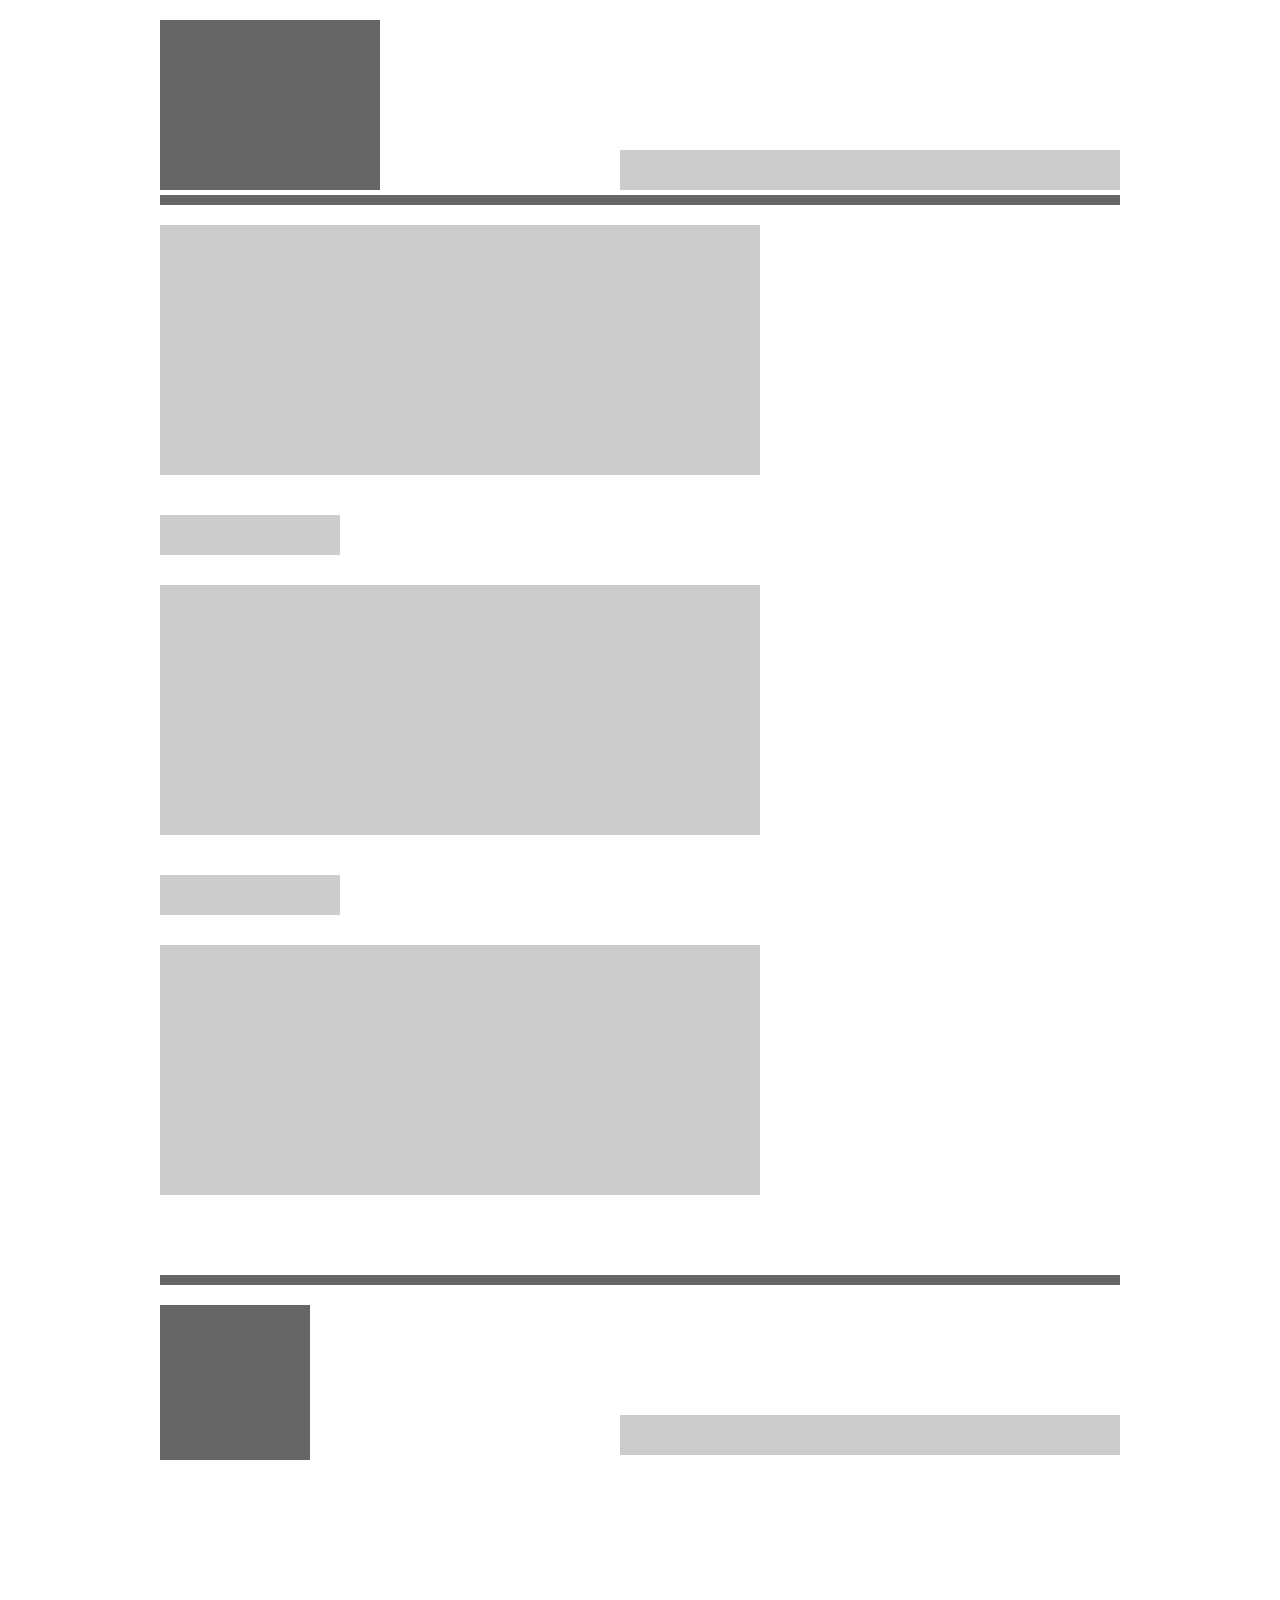
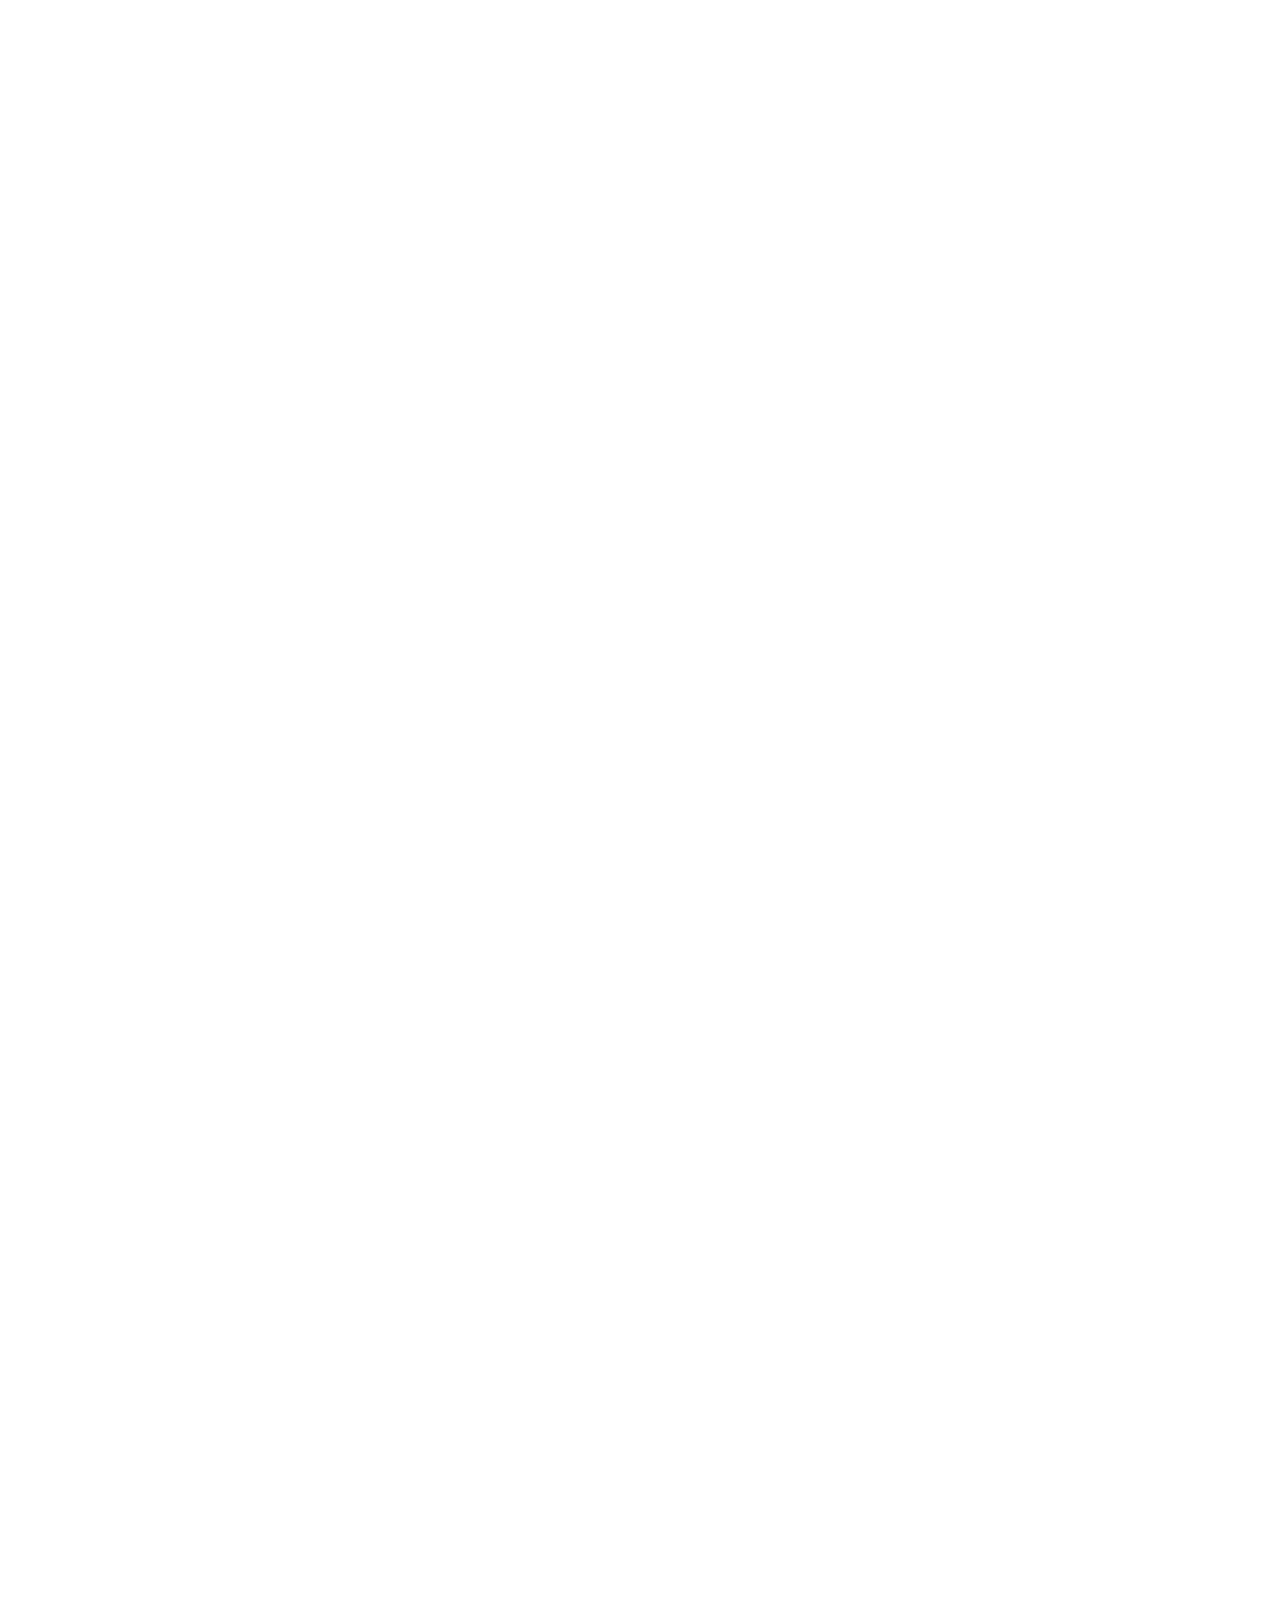
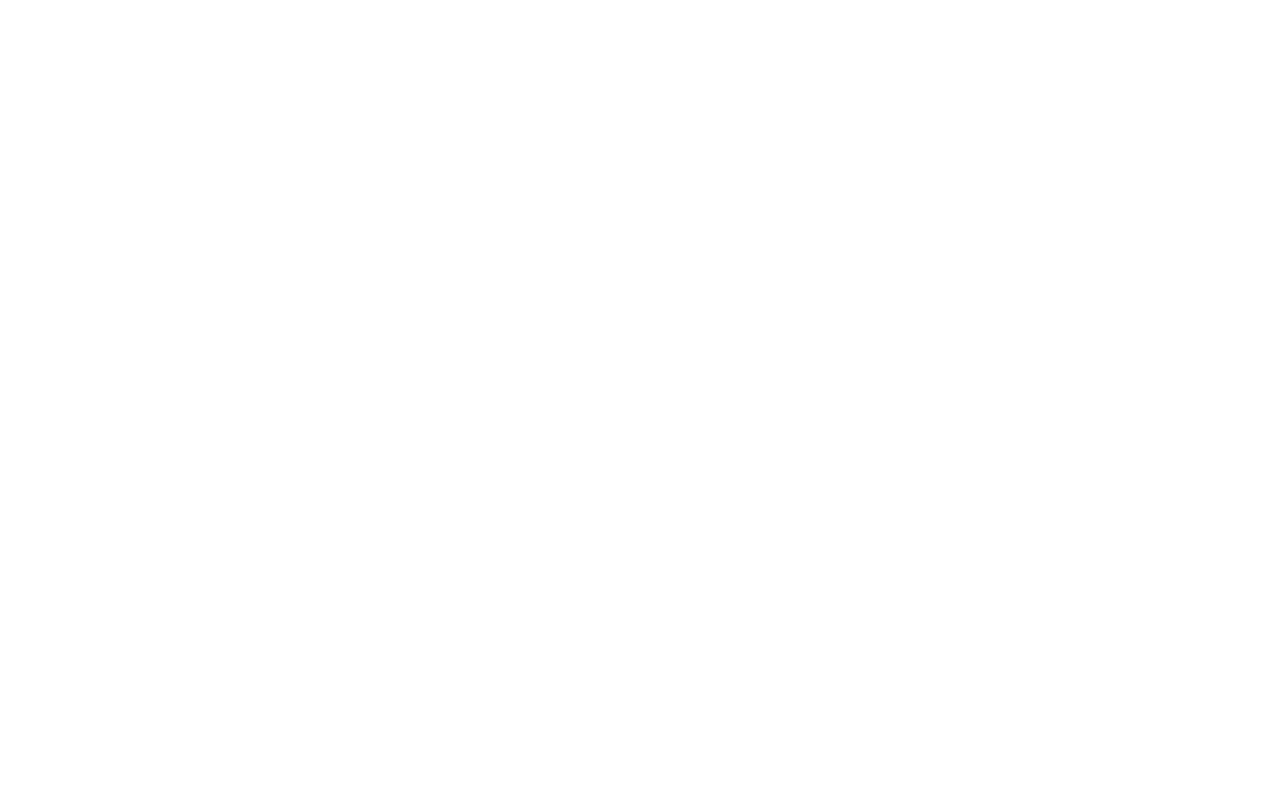
<file: about.html>
<!Doctype html>
<html lang="en">
<head>
<meta charset="utf-8">
<title>About</title>
<!-- link to reset first -->
<link href="css/reset.css" rel="stylesheet" type="text/css" media="screen">
<link href="css/main.css" rel="stylesheet" type="text/css" media="screen">

</head>

	<body> 
		<h1 class="hidden">Thames River Anglers Association About</h1>
			<div id="siteCon">
				<header id="mainHeader">
					<div id="logo"></div>
					<nav class="mainNav">
						<h1 class="hidden">Main Navigation</h1>
						<div id="nav"></div>
					</nav>
				</header>

				<section id="about">
					<h1 class="hidden">About</h1>
					<div id="aboutHeader"></div>
					<div id="aboutMsg"></div>
				</section>

				<section id="executiveSection">
					<h1 class="hidden">Excutives</h1>
					<div id="excutiveHeader"></div>
					<div id="excutiveTXT"></div>
				</section>

				<section id="voulenteerSection">
					<h1 class="hidden">Excutives</h1>
					<div id="voulenteerHeader"></div>
					<div id="voulenteerTXT"></div>
				</section>
					
					<footer id="mainFooter">
						<h1 class="hidden">Footer Area</h1>
						<div id="logo"></div>
						<nav>
						<h1 class="hidden">Main Navigation</h1>
						<div id="footerNav"></div>
					</nav>
					</footer>

			</div>


		<script src="js/main.js"></script>
	</body>

</html>
</file>
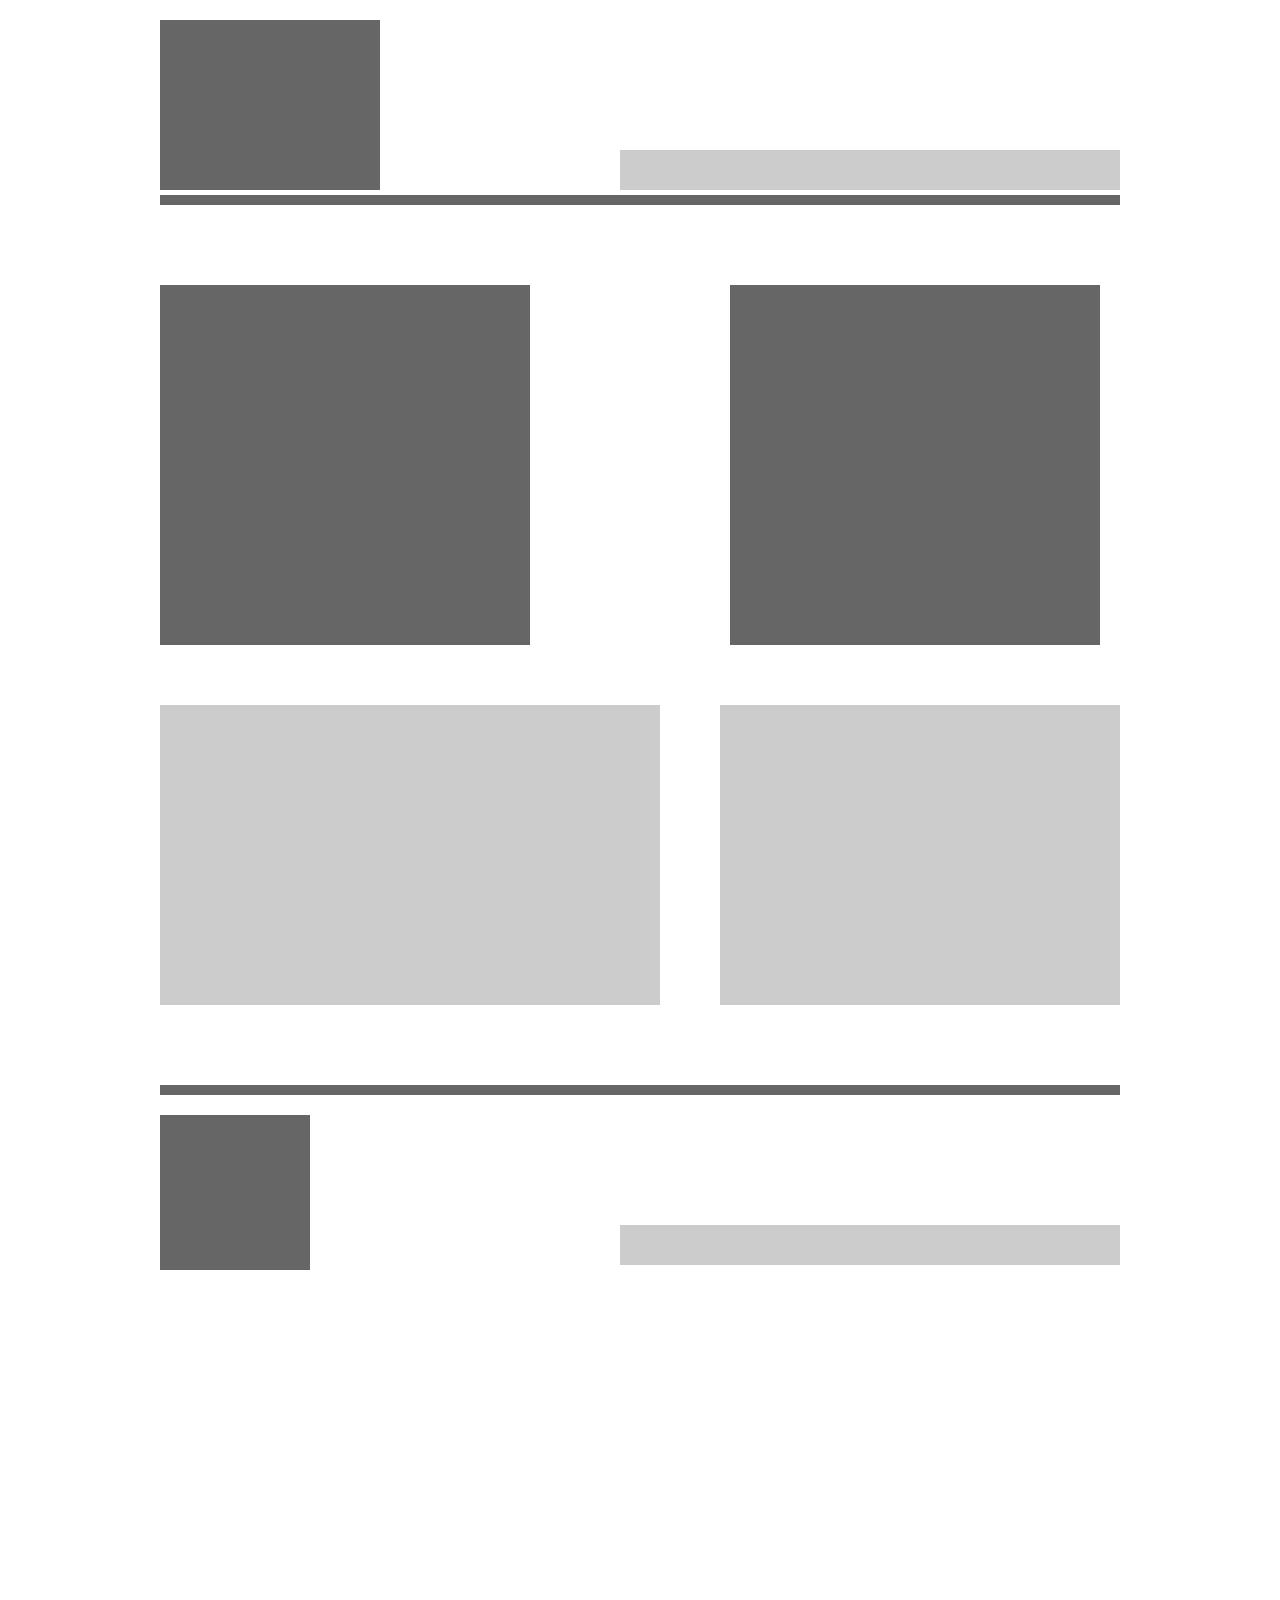
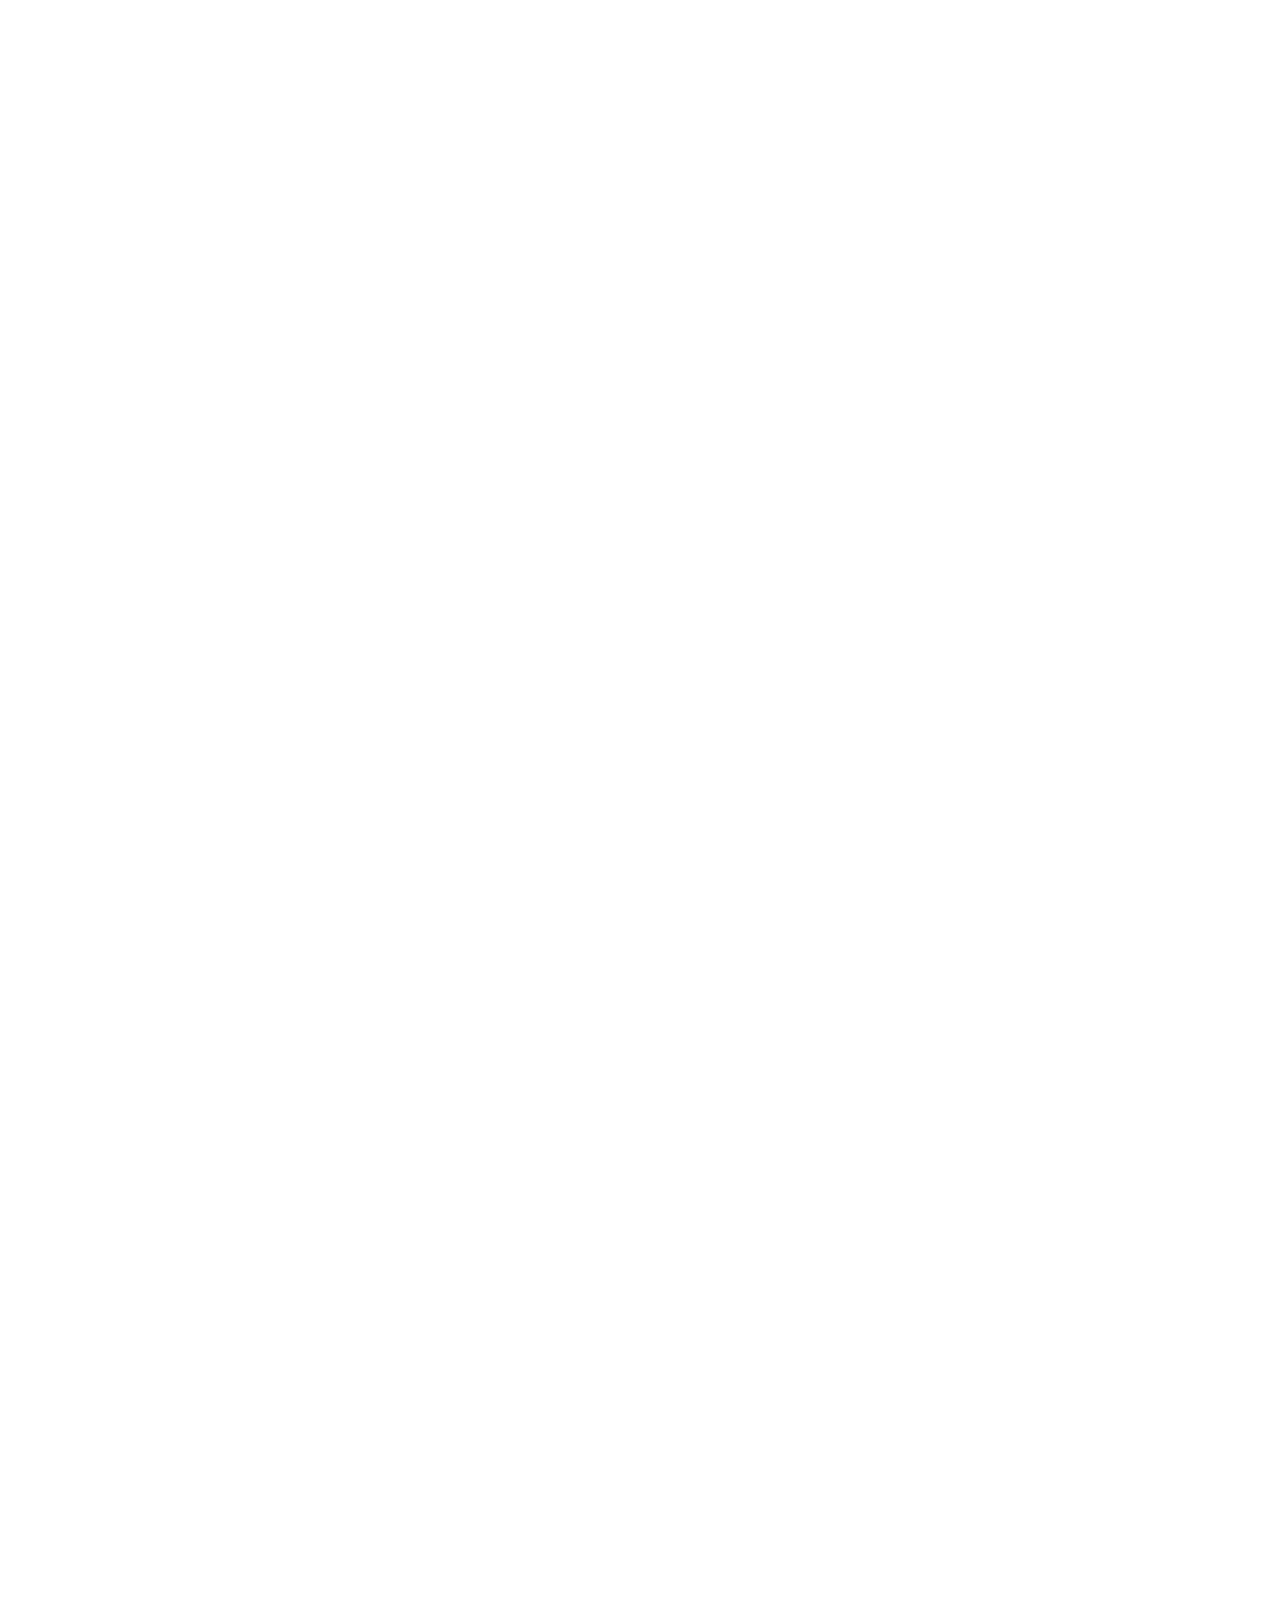
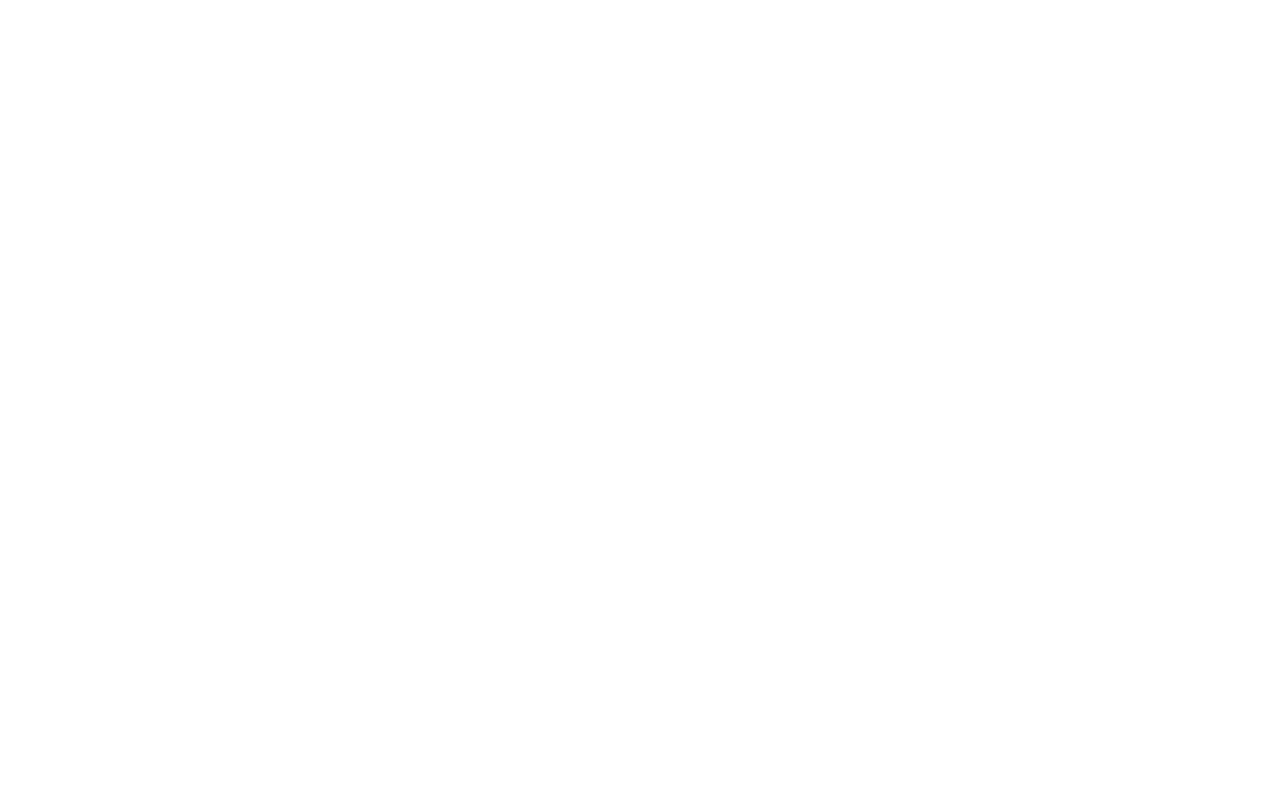
<file: contact.html>
<!Doctype html>
<html lang="en">
<head>
<meta charset="utf-8">
<title>Contact</title>
<!-- link to reset first -->
<link href="css/reset.css" rel="stylesheet" type="text/css" media="screen">
<link href="css/main.css" rel="stylesheet" type="text/css" media="screen">

</head>

	<body> 
		<h1 class="hidden">Thames River Anglers Association Contact</h1>
			<div id="siteCon">
				<header id="mainHeader">
					<div id="logo"></div>
					<nav class="mainNav">
						<h1 class="hidden">Main Navigation</h1>
						<div id="nav"></div>
					</nav>
				</header>

				<section id="contact">
					<h1 class="hidden">Contact Form</h1>
					<div id="contactForm"></div>
					<section id="mapArea">
						<h1 class="hidden">Map</h1>
						<div id="map"></div>
					</section>
				</section>

				<section id="address">
					<h1 class="hidden">Address</h1>
					<div id="addressField"></div>
					<section id="genMsg">
						<h1 class="hidden">Message</h1>
						<div id="genMsgTXT"></div>
					</section>
				</section>
					
					<footer id="mainFooter">
						<h1 class="hidden">Footer Area</h1>
						<div id="logo"></div>
						<nav>
						<h1 class="hidden">Main Navigation</h1>
						<div id="footerNav"></div>
					</nav>
					</footer>

			</div>


		<script src="js/main.js"></script>
	</body>

</html>
</file>
<file: css/main.css>
@charset "UTF-8";

.hidden {

display:none;
}

#siteCon {
	margin: 0 auto;
	/*max-wdith up to 1200px*/
	width: 960px;
	height: 4000px;
	/*background-color: #f5f7fa;*/
}

#mainHeader {
	margin-top: 0px;
	height: 195px;
	display: flex;
	flex-direction: row;
	border-bottom: solid 10px #666666;
}

#logo {
	width: 280px;
	height: 170px;
	background-color: #666666;
	margin-top: 20px;
}

#nav {
	/*margin-left: auto;*/
	margin-left: 240px;
	margin-top: 150px;
	/*could also use justify-content: space between; in #mainHeader in stead of margin-left:auto; here*/
	display: flex;
	flex-direction: column;
	width: 500px;
	height: 40px;
	background-color: #cccccc;
}

#contact {
	display: flex;
	flex-direction: row;
	margin-top: 80px;
}

#contactForm {
	display: flex;
	width: 370px;
	height: 360px;
	background-color: #666666;
}

#map {
	margin-left: 200px;
	width: 370px;
	height: 360px;
	background-color: #666666;
}

#address {
	display: flex;
	flex-direction: row;
	margin-top: 60px;
}

#addressField {
	display: flex;
	width: 500px;
	height: 300px;
	background-color: #cccccc;
}

#genMsg {
	margin-left: auto;
	display: flex;
	width: 400px;
	height: 300px;
	background-color: #cccccc;

}

#mainFooter {
	display: flex;
	flex-direction: row;
	margin-top: 80px;
	border-top: solid 10px #666666;
}

#mainFooter #logo {
	width: 150px;
	height: 155px;
	background-color: #666666;
	margin-top: 20px;
}

#footerNav {
		/*margin-left: auto;*/
	margin-left: 310px;
	margin-top: 130px;
	/*could also use justify-content: space between; in #mainHeader in stead of margin-left:auto; here*/
	display: flex;
	flex-direction: column;
	width: 500px;
	height: 40px;
	background-color: #cccccc;
}

/*about CSS*/

#about {
	width: 600px;
	height: 250px;
	background-color: #cccccc;
	margin-top: 20px;
}

#excutiveHeader {
	width: 180px;
	height: 40px;
	background-color: #cccccc;
	margin-top: 40px;
}

#excutiveTXT {
	width: 600px;
	height: 250px;
	background-color: #cccccc;
	margin-top: 30px;
}

#voulenteerHeader {
	width: 180px;
	height: 40px;
	background-color: #cccccc;
	margin-top: 40px;
}

#voulenteerTXT {
	width: 600px;
	height: 250px;
	background-color: #cccccc;
	margin-top: 30px;
}
</file>
